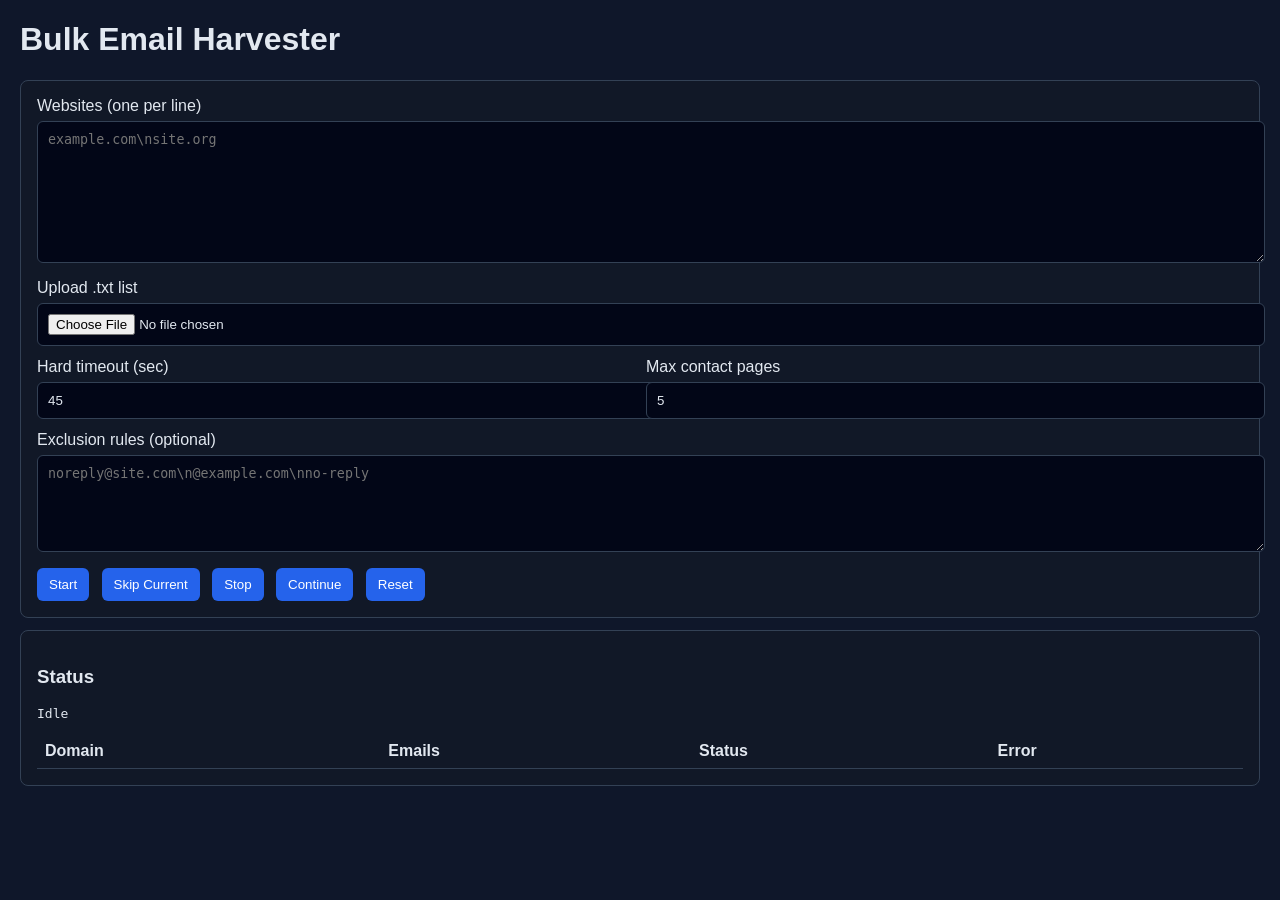
<file: index.html>
<!DOCTYPE html>
<html lang="en">
<head>
  <meta charset="UTF-8" />
  <meta name="viewport" content="width=device-width, initial-scale=1.0" />
  <title>Bulk Email Harvester</title>
  <style>
    body{font-family:Arial,sans-serif;background:#0f172a;color:#e2e8f0;margin:20px}
    .card{background:#111827;border:1px solid #334155;border-radius:8px;padding:16px;margin-bottom:12px}
    textarea,input{width:100%;padding:10px;margin:6px 0 12px;border:1px solid #334155;border-radius:6px;background:#020617;color:#e2e8f0}
    button{padding:9px 12px;border:none;border-radius:6px;background:#2563eb;color:#fff;margin-right:8px;cursor:pointer}
    .row{display:grid;grid-template-columns:repeat(2,1fr);gap:12px}
    table{width:100%;border-collapse:collapse}th,td{border-bottom:1px solid #334155;padding:8px;text-align:left}
  </style>
</head>
<body>
  <h1>Bulk Email Harvester</h1>
  <div class="card">
    <label>Websites (one per line)</label>
    <textarea id="urls" rows="8" placeholder="example.com\nsite.org"></textarea>

    <label>Upload .txt list</label>
    <input type="file" id="file" accept=".txt" />

    <div class="row">
      <div>
        <label>Hard timeout (sec)</label>
        <input id="timeout" type="number" value="45" min="10" />
      </div>
      <div>
        <label>Max contact pages</label>
        <input id="maxPages" type="number" value="5" min="1" />
      </div>
    </div>

    <label>Exclusion rules (optional)</label>
    <textarea id="rules" rows="5" placeholder="noreply@site.com\n@example.com\nno-reply"></textarea>

    <button onclick="startRun()">Start</button>
    <button onclick="callApi('/api/skip')">Skip Current</button>
    <button onclick="callApi('/api/stop')">Stop</button>
    <button onclick="callApi('/api/continue')">Continue</button>
    <button onclick="callApi('/api/reset')">Reset</button>
  </div>

  <div class="card">
    <h3>Status</h3>
    <pre id="status">Idle</pre>
    <table>
      <thead><tr><th>Domain</th><th>Emails</th><th>Status</th><th>Error</th></tr></thead>
      <tbody id="rows"></tbody>
    </table>
  </div>

<script>
let uploadedLines = [];
let timer = null;

document.getElementById('file').addEventListener('change', async (e) => {
  const f = e.target.files[0];
  if (!f) { uploadedLines = []; return; }
  const text = await f.text();
  uploadedLines = text.split(/\r?\n/).map(x=>x.trim()).filter(Boolean);
});

async function callApi(path, body={}) {
  const r = await fetch(path, {method:'POST', headers:{'Content-Type':'application/json'}, body:JSON.stringify(body)});
  return r.json();
}

async function startRun(){
  const typed = document.getElementById('urls').value.split(/\r?\n/).map(x=>x.trim()).filter(Boolean);
  const urls = [...typed, ...uploadedLines];
  const payload = {
    urls,
    exclusion_rules: document.getElementById('rules').value,
    hard_timeout: Number(document.getElementById('timeout').value || 45),
    max_pages: Number(document.getElementById('maxPages').value || 5),
  };
  const res = await callApi('/api/start', payload);
  if (!res.ok) { alert(res.error || 'Start failed'); return; }
  if (timer) clearInterval(timer);
  timer = setInterval(refreshStatus, 1000);
}

async function refreshStatus(){
  const r = await fetch('/api/status');
  const data = await r.json();
  document.getElementById('status').textContent = JSON.stringify({
    status: data.status,
    current_domain: data.current_domain,
    progress: `${Math.min(data.current_index+1, data.total||0)}/${data.total||0}`,
    playwright: data.playwright
  }, null, 2);

  const tbody = document.getElementById('rows');
  tbody.innerHTML = '';
  (data.results || []).forEach(row => {
    const tr = document.createElement('tr');
    const emails = (row.emails || []).map(e => e.email || e).join(', ');
    tr.innerHTML = `<td>${row.url || ''}</td><td>${emails || '(none)'}</td><td>${row.status || ''}</td><td>${row.error || ''}</td>`;
    tbody.appendChild(tr);
  });

  if (data.status === 'done' || data.status === 'paused' || data.status === 'idle') {
    clearInterval(timer);
    timer = null;
  }
}
</script>
</body>
</html>
</file>
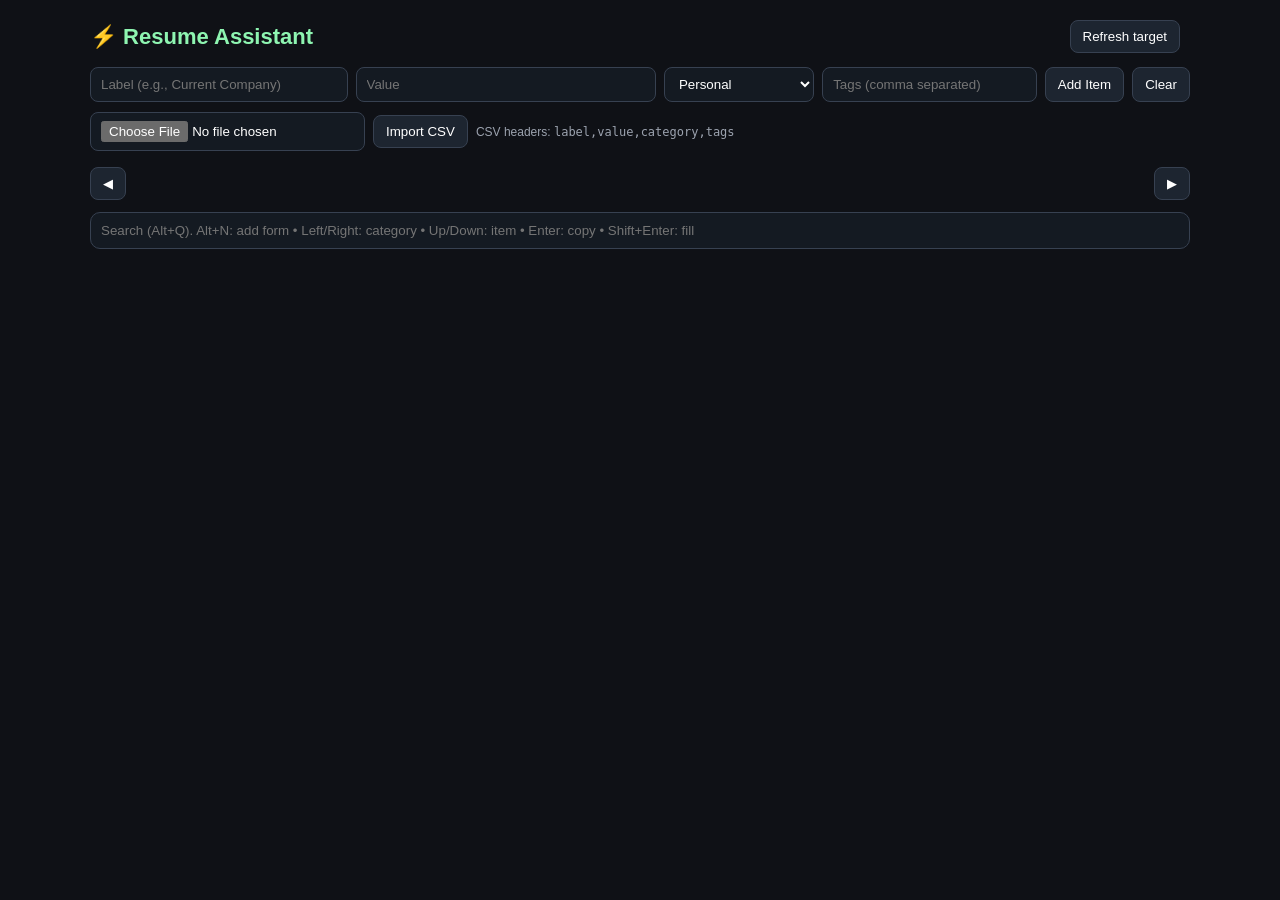
<file: assistant.html>
<!doctype html>
<html>
  <head>
    <meta charset="UTF-8" />
    <title>Resume Assistant Tab</title>
    <link rel="stylesheet" href="assistant.css" />
  </head>
  <body>
    <main class="app">
      <header class="top">
        <h1>⚡ Resume Assistant</h1>
        <div class="top-actions">
          <button id="selectTargetBtn" title="Refresh target job tab">Refresh target</button>
          <span id="targetInfo"></span>
        </div>
      </header>

      <section class="editor">
        <input id="itemLabel" type="text" placeholder="Label (e.g., Current Company)" />
        <input id="itemValue" type="text" placeholder="Value" />
        <select id="itemCategory">
          <option>Personal</option><option>Contact</option><option>Address</option><option>Skills</option>
          <option>Experience</option><option>Education</option><option>Interests</option>
        </select>
        <input id="itemTags" type="text" placeholder="Tags (comma separated)" />
        <button id="addUpdateBtn" type="button">Add Item</button>
        <button id="clearEditBtn" type="button">Clear</button>
      </section>

      <section class="csv-import">
        <input id="csvFile" type="file" accept=".csv,text/csv" />
        <button id="importCsvBtn" type="button">Import CSV</button>
        <span class="hint">CSV headers: <code>label,value,category,tags</code></span>
      </section>

      <div class="toolbar">
        <button id="prevCat" title="Left arrow">◀</button>
        <div id="catBar" class="cats"></div>
        <button id="nextCat" title="Right arrow">▶</button>
      </div>

      <input id="search" type="text" placeholder="Search (Alt+Q). Alt+N: add form • Left/Right: category • Up/Down: item • Enter: copy • Shift+Enter: fill" autocomplete="off" />
      <div id="meta" class="meta"></div>
      <section id="list" class="list" aria-live="polite"></section>
    </main>
    <script src="assistant.js"></script>
  </body>
</html>
</file>
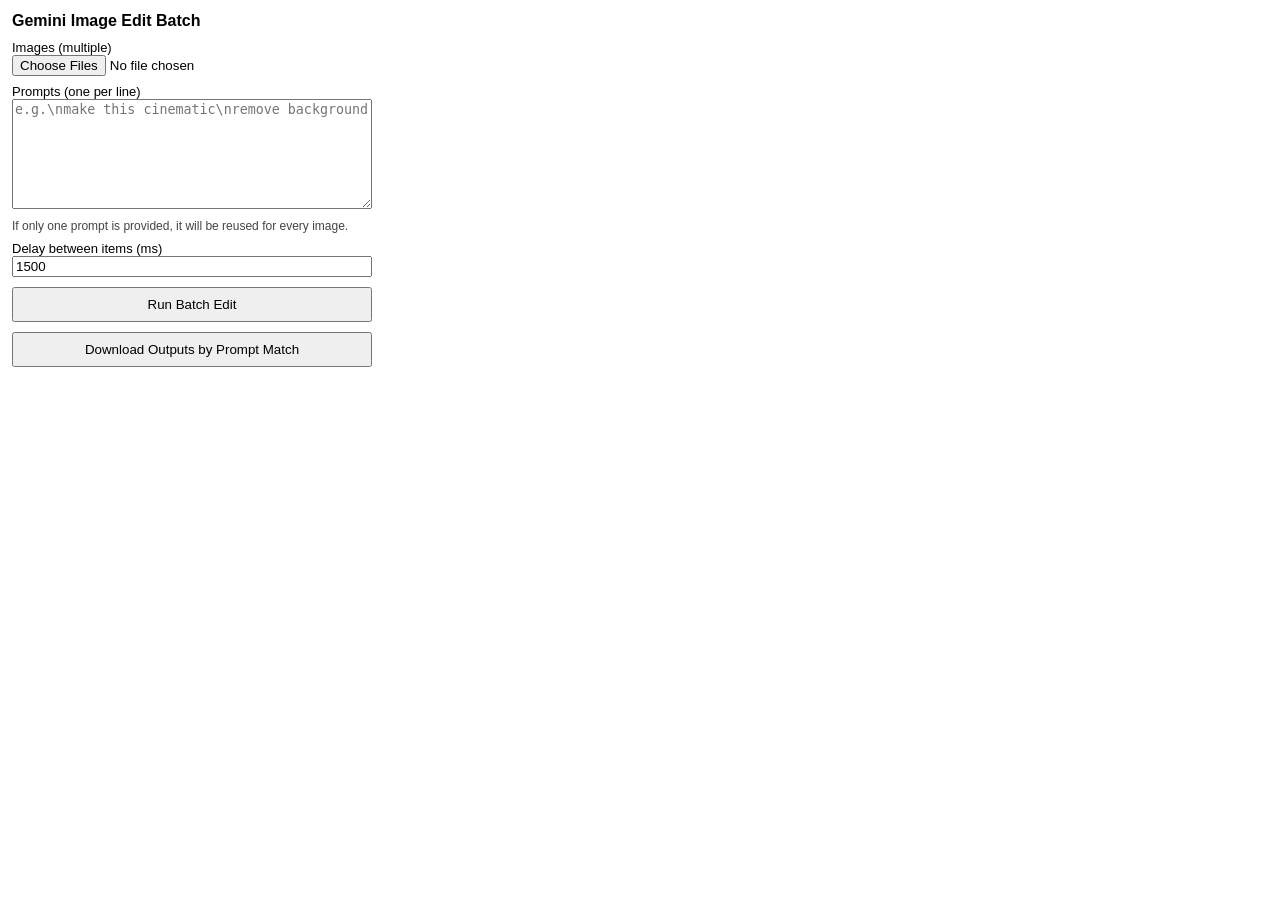
<file: popup.html>
<!doctype html>
<html>
  <head>
    <meta charset="utf-8" />
    <title>Image Edit Batch</title>
    <style>
      body { font-family: Arial, sans-serif; width: 360px; margin: 12px; }
      h1 { font-size: 16px; margin: 0 0 10px; }
      .hint { color: #444; font-size: 12px; margin: 6px 0; }
      textarea { width: 100%; min-height: 110px; box-sizing: border-box; }
      input[type='number'] { width: 100%; box-sizing: border-box; }
      button { width: 100%; margin-top: 10px; padding: 8px; }
      #status { margin-top: 8px; font-size: 12px; white-space: pre-wrap; }
      label { display: block; margin-top: 8px; font-size: 13px; }
    </style>
  </head>
  <body>
    <h1>Gemini Image Edit Batch</h1>
    <label>Images (multiple)</label>
    <input id="images" type="file" accept="image/*" multiple />

    <label>Prompts (one per line)</label>
    <textarea id="prompts" placeholder="e.g.\nmake this cinematic\nremove background"></textarea>
    <div class="hint">If only one prompt is provided, it will be reused for every image.</div>

    <label>Delay between items (ms)</label>
    <input id="delay" type="number" min="500" value="1500" />

    <button id="run">Run Batch Edit</button>
    <button id="download" type="button">Download Outputs by Prompt Match</button>

    <div id="status"></div>
    <script src="popup.js"></script>
  </body>
</html>
</file>
<file: assistant.css>
:root { color-scheme: dark; }
body {
  margin: 0;
  font-family: -apple-system, BlinkMacSystemFont, "Segoe UI", Roboto, Arial, sans-serif;
  background: #0f1116;
  color: #f2f4f8;
}
.app {
  max-width: 1100px;
  margin: 0 auto;
  padding: 20px;
}
.top { display: flex; align-items: center; justify-content: space-between; gap: 12px; }
h1 { margin: 0; font-size: 22px; color: #8ef5b1; }
.top-actions { display: flex; gap: 10px; align-items: center; }
button {
  background: #1d2530;
  color: #fff;
  border: 1px solid #374151;
  border-radius: 8px;
  padding: 8px 12px;
  cursor: pointer;
}
input, select {
  background: #141a22;
  color: #fff;
  border: 1px solid #374151;
  border-radius: 8px;
  padding: 8px 10px;
}
#targetInfo { color: #a1a1aa; font-size: 12px; }
.editor {
  display: grid;
  grid-template-columns: 1.2fr 1.4fr 0.7fr 1fr auto auto;
  gap: 8px;
  margin-top: 14px;
}

.csv-import {
  display: flex;
  gap: 8px;
  align-items: center;
  margin-top: 10px;
}
.csv-import .hint {
  color: #9ca3af;
  font-size: 12px;
}

.toolbar { display: grid; grid-template-columns: auto 1fr auto; gap: 10px; margin-top: 16px; }
.cats { display: flex; flex-wrap: wrap; gap: 8px; }
.cats button.active { background: #2a5f3e; border-color: #4caf50; }
#search {
  width: 100%;
  margin-top: 12px;
  box-sizing: border-box;
  padding: 10px;
  border-radius: 10px;
}
.meta { margin: 10px 0; color: #9ca3af; font-size: 13px; }
.list { display: flex; flex-direction: column; gap: 8px; }
.item {
  display: grid;
  grid-template-columns: 1fr auto auto auto auto;
  gap: 8px;
  align-items: center;
  border: 1px solid #2e3644;
  border-radius: 10px;
  padding: 10px;
  background: #121722;
}
.item.active { outline: 2px solid #4caf50; }
.item .label { font-weight: 700; color: #90f5b1; }
.item .value { font-size: 13px; color: #c4c8d1; margin-top: 2px; }
</file>
